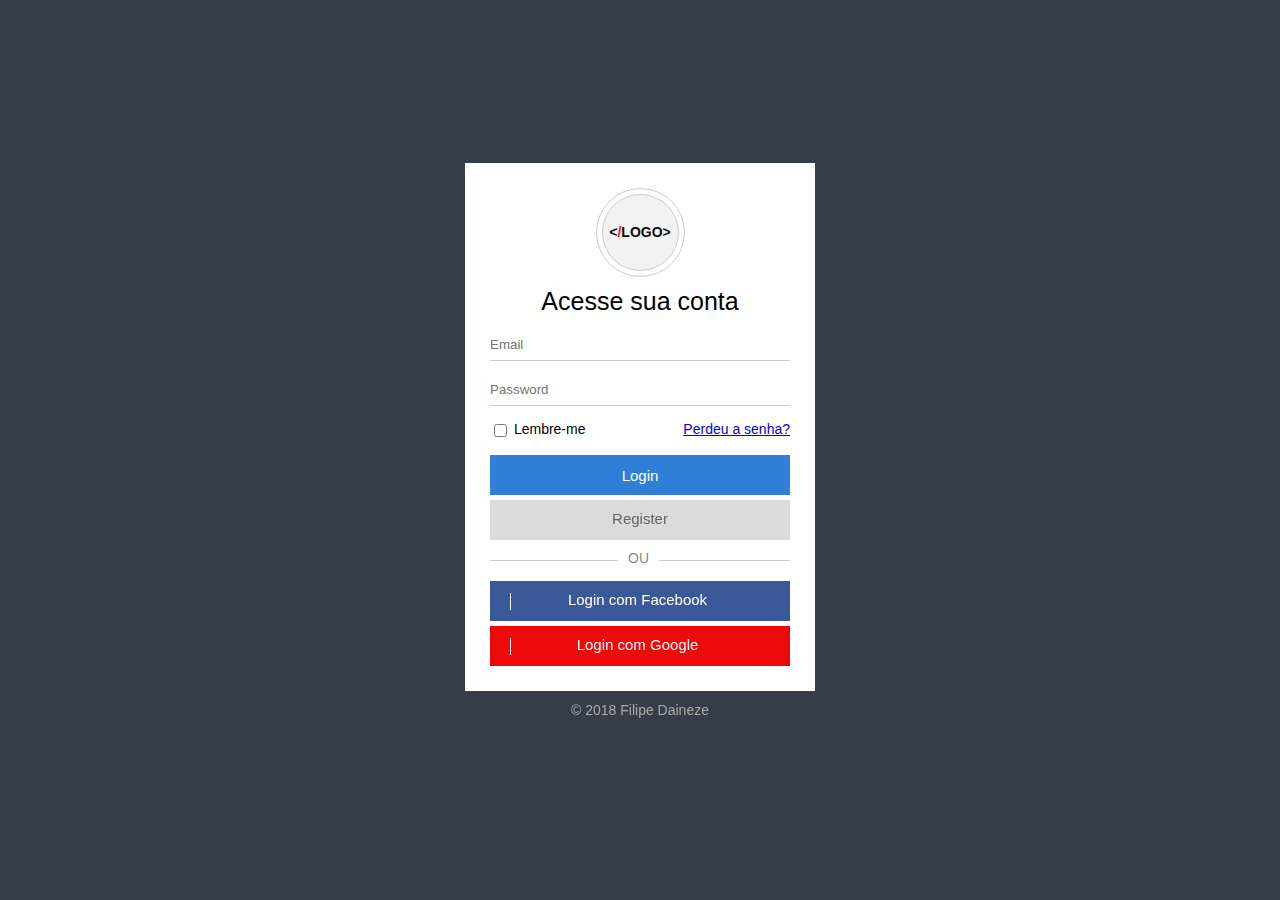
<file: examples/login/index.html>
<!DOCTYPE html>
<html lang="pt">

<head>
    <!-- head padronizado com Bootstrap/jQuery/FontAwesome -->
    <meta charset="utf-8">
    <meta http-equiv="X-UA-Compatible" content="IE=edge">
    <meta name="viewport" content="width=device-width, initial-scale=1">
    <title>Layout Challenge</title>

    <!-- jQuery v3.3.1 minified CDN -->
    <script src="https://code.jquery.com/jquery-3.3.1.min.js" integrity="sha256-FgpCb/KJQlLNfOu91ta32o/NMZxltwRo8QtmkMRdAu8=" crossorigin="anonymous"></script>

    <!-- FontAwesome v5.0.10 (all) CDN -->
    <link rel="stylesheet" href="https://use.fontawesome.com/releases/v5.0.10/css/all.css" integrity="sha384-+d0P83n9kaQMCwj8F4RJB66tzIwOKmrdb46+porD/OvrJ+37WqIM7UoBtwHO6Nlg" crossorigin="anonymous">

    <!-- Latest compiled and minified CSS of Bootstrap v3.3.7 
    <link rel="stylesheet" href="https://maxcdn.bootstrapcdn.com/bootstrap/3.3.7/css/bootstrap.min.css" integrity="sha384-BVYiiSIFeK1dGmJRAkycuHAHRg32OmUcww7on3RYdg4Va+PmSTsz/K68vbdEjh4u" crossorigin="anonymous">-->

    <!-- Latest compiled and minified JavaScript of Bootstrap v3.3.7 
    <script src="https://maxcdn.bootstrapcdn.com/bootstrap/3.3.7/js/bootstrap.min.js" integrity="sha384-Tc5IQib027qvyjSMfHjOMaLkfuWVxZxUPnCJA7l2mCWNIpG9mGCD8wGNIcPD7Txa" crossorigin="anonymous"></script>-->

    <!-- Custom archives -->
    <link rel="stylesheet" href="css/custom.css">
    <script src="js/script.js"></script>

    <!-- HTML5 shim and Respond.js for IE8 support of HTML5 elements and media queries -->
    <!-- WARNING: Respond.js doesn't work if you view the page via file:// -->
    <!--[if lt IE 9]>
      <script src="https://oss.maxcdn.com/html5shiv/3.7.3/html5shiv.min.js"></script>
      <script src="https://oss.maxcdn.com/respond/1.4.2/respond.min.js"></script>
    <![endif]-->
</head>

<body>
    <div class="background"></div>
    <div class="backdrop"></div>

    <div class="page">
        <div class="container">
            <div class="formulario">
               
                <!-- HEADER -->
                <div class="header">
                    <div class="logo"><div class="logo-area"><<span class="red">/</span><span class="big">LOGO</span>></div></div>
                    <h3>Acesse sua conta</h3>
                </div>
                
                <!-- FORMULARIO -->
                <form method="post" action="" class="form">
                    <div class="input">
                        <i class="fa fa-envelope icone"></i>
                        <input type="email" name="email" placeholder="Email">
                    </div>
                    <div class="input">
                        <i class="fa fa-lock icone"></i>
                        <input type="password" id="login-password" name="password" placeholder="Password">
                        <i id="show-password" class="fa fa-eye icone"></i>
                    </div>
                    <div class="remember">
                        <input type="checkbox" name="rememberme" id="rememberme">
                        <label for="rememberme"><span>Lembre-me</span></label>
                        <a href="#">Perdeu a senha?</a>
                    </div>
                    <input type="submit" name="login" value="Login" class="btn btn-login">
                    <a href="#" class="btn btn-registrar">Register</a>
                </form>
                
                <!-- SEPARADOR -->
                <div class="separator"><span class="separator-text">OU</span></div>
                
                <!-- SOCIAL -->
                <div class="socmed-login">
                    <a href="#facebook" class="btn btn-face">
                        <i class="fab fa-facebook-f btn-icone"></i>
                        <span class="xs-hidden">Login com Facebook</span>
                        <span class="xs-show">Facebook</span>
                    </a>
                    <a href="#g-plus" class="btn btn-google">
                        <i class="fab fa-google btn-icone"></i>
                        <span class="xs-hidden">Login com Google</span>
                        <span class="xs-show">Google</span>
                    </a>
                </div>
            </div>
            <p class="attrib">&copy; 2018 Filipe Daineze</p>
        </div>
    </div>
</body>

</html>
</file>
<file: examples/login/css/custom.css>
body {
    font-family: "open sans", "segoe ui", sans-serif;
    font-size: 14px;
    margin: 0;
    padding: 0;
}

.page {
    display: flex;
    align-items: center;
    justify-content: center;
    min-height: 100vh;
}

.container {
    width: 100%;
    max-width: 350px;
    z-index: 1;
}

.formulario {
    background-color: #FFFFFF;
    padding: 25px;
}

/* BACKGROUND */

.background,
.backdrop {
    background-color: #3f689c;
    position: fixed;
    top: 0;
    left: 0;
    right: 0;
    bottom: 0;
    background-size: cover;
}

.backdrop {
    background: #333333;
    filter: alpha(opacity=90);
    opacity: .8;
    -ms-filter: "progid:DXImageTransform.Microsoft.Alpha(Opacity=90)";
}

.background {
    background-image: url('https://images.unsplash.com/photo-1520846692007-5da001f1b57c?auto=format&fit=crop&w=1000&q=80');
}

/* HEADER */

.formulario .header {
    text-align: center;
}

.formulario .header h3 {
    font-weight: lighter;
    font-size: 25px;
    margin: 10px 0;
}

/* logo */

.formulario .header .logo {
    border: 1px solid #CCC;
    border-radius: 50%;
    margin: 0 auto;
    width: 87px;
    height: 87px;
}

.formulario .header .logo .logo-area {
    border: 1px solid #CCC;
    border-radius: 50%;
    display: flex;
    align-items: center;
    justify-content: center;
    width: 75px;
    height: 75px;
    margin: 5px;
}

/* fonte */

.formulario .header .logo .logo-area {
    background: #F2F2F2;
    color: #0D0D0D;
    font-size: 14px;
    font-weight: bold;
}

.formulario .header .logo .red {
    color: #DC143C;
}

/* INPUT */

.formulario .icone {
    width: 30px;
    vertical-align: middle;
    border: 0;
    /**/
    padding: 0;
    /**/
}

.formulario .input {
    border-bottom: 1px solid #CCCCCC;
    margin-top: 15px;
    font-size: 20px;
    color: #9e9e9e;
    padding-bottom: 5px;
}

.formulario .input input {
    border: 0;
    width: calc(100% - 71px);
    padding: 0;
    /**/
}

.formulario .input input:focus {
    outline: none;
}

.formulario #show-password {
    cursor: pointer;
}

/* EXTRAS */

.formulario .remember {
    margin-top: 15px;
}

.formulario .remember a {
    float: right;
}

.formulario .remember span {
    vertical-align: top;
}

/* BOTOES */

.formulario .btn {
    cursor: pointer;
    display: block;
    border: 0;
    height: 20px;
    padding: 10px;
    font-size: 15px;
    text-align: center;
    transition: background .3s;
}

.formulario .btn:focus {
    outline: none;
}

.formulario .btn-login {
    background: #2f7fd6;
    color: #FFFFFF;
    margin-top: 15px;
    width: 100%;
    height: 40px;
}

.formulario .btn-login:hover {
    background: #1e6fb8;
}

.formulario .btn-registrar {
    background: #dbdbdb;
    color: #676464;
    text-decoration: none;
    margin-top: 5px;
}

.formulario .btn-registrar:hover {
    background: #cdcdcd;
}

/* SEPARADOR */

.formulario .separator {
    margin: 20px 0;
    border-top: 1px solid #CCCCCC;
    position: relative;
}

.formulario .separator-text {
    display: block;
    position: absolute;
    top: -11px;
    left: 50%;
    margin-left: -22px;
    padding: 0px 10px;
    background: #FFFFFF;
    color: #8a8a8a;
}

/* SOCIAL MEDIA LOGIN */

.formulario .btn-face {
    background: #3b5998;
    color: #FFFFFF;
    text-decoration: none;
    text-align: left;
}

.formulario .btn-face:hover {
    background: #324b80;
}

.formulario .btn-google {
    background: #ef0a0a;
    color: #FFFFFF;
    margin-top: 5px;
    text-decoration: none;
    text-align: left;
}

.formulario .btn-google:hover {
    background: #d40909;
}

.formulario .btn-icone {
    border-right: 1px solid #FFFFFF;
    margin-right: 14px;
    margin-top: -4px;
    padding-right: 10px;
    width: 25px;
    font-size: 16x;
    vertical-align: middle;
}

.fa-facebook-f, fa-google {
    text-align: center;
}

.formulario .socmed-login .btn span {
    display: inline-block;
    width: calc(100% - 55px);
    height: 100%;
    text-align: center;
}

@media (max-width: 261px) {
    .xs-hidden {
        display: none !important;
    }
}

@media (min-width: 262px) {
    .xs-show {
        display: none !important;
    }
}

/* ATRIBUIÇÃO */

.attrib {
    text-align: center;
    margin-top: 7px;
    color: #aaa;
    line-height: 25px;
}
</file>
